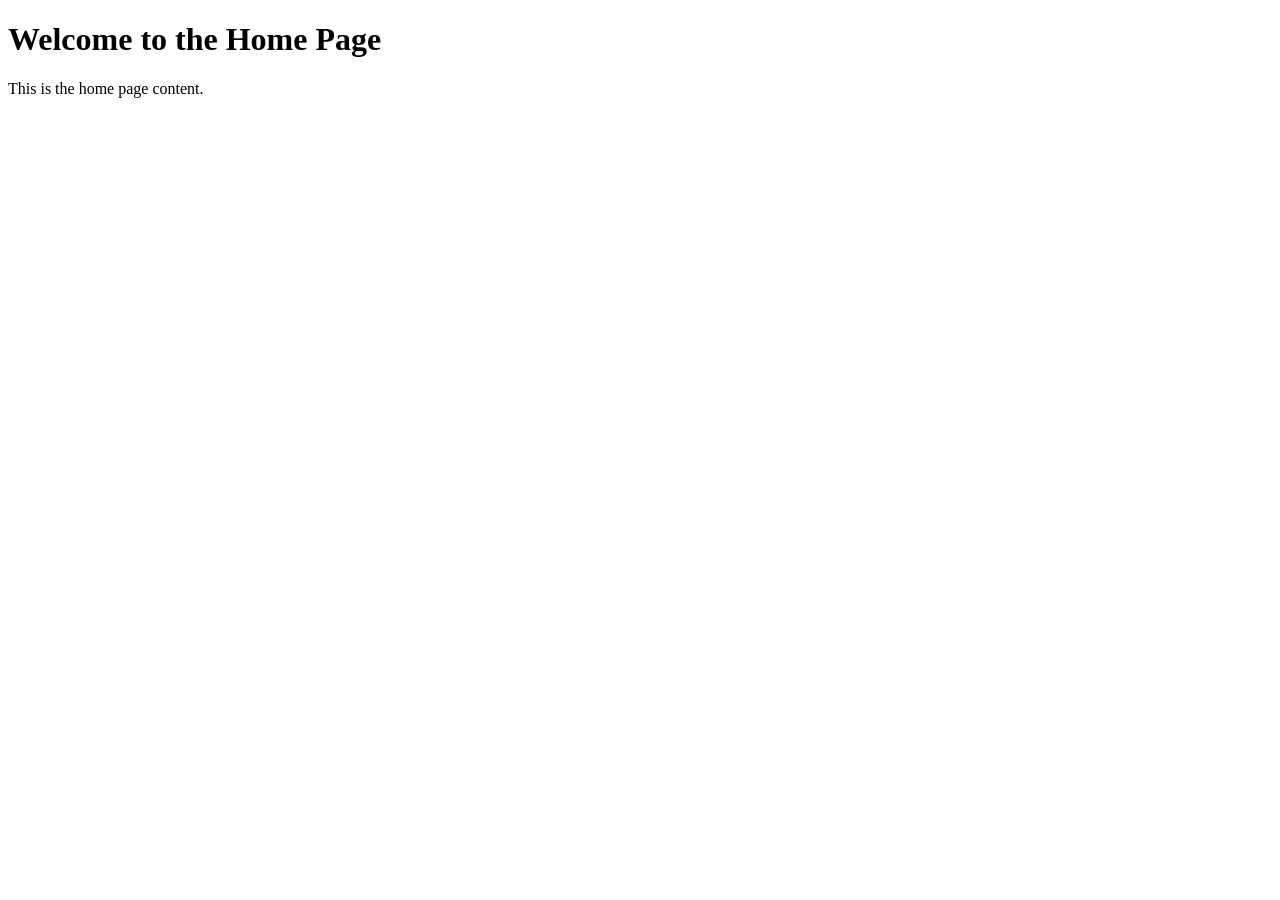
<file: app/application/templates/index.html>
<!DOCTYPE html>
<html lang="en">
<head>
    <meta charset="UTF-8">
    <meta name="viewport" content="width=device-width, initial-scale=1.0">
    <title>Home</title>
</head>
<body>
    <h1>Welcome to the Home Page</h1>
    <p>This is the home page content.</p>
</body>
</html>
</file>
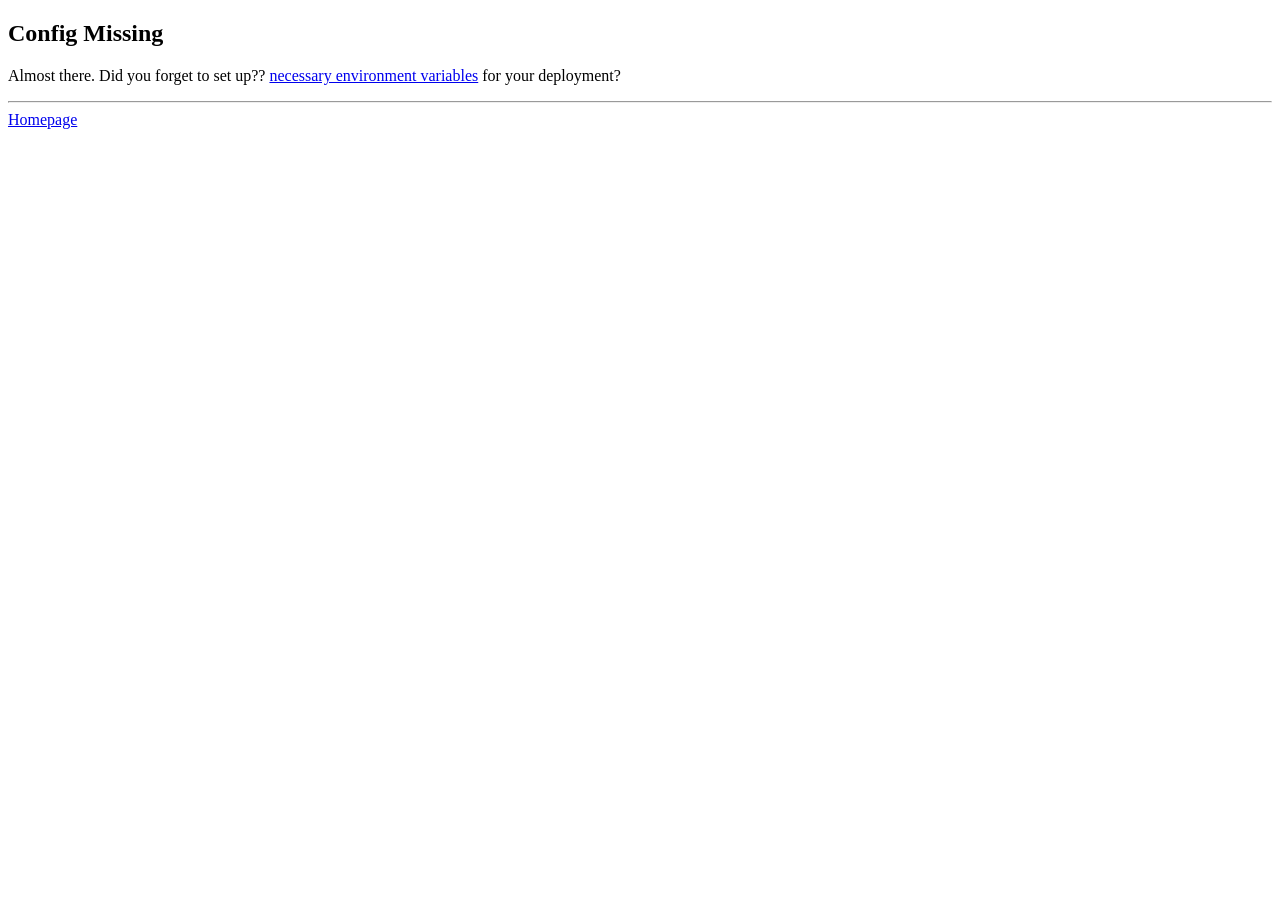
<file: app/user/templates/config_error.html>
<!DOCTYPE html>
<html lang="en">
<head>
    <meta charset="UTF-8">
    <title>Microsoft Identity Python Web App: Error</title>
</head>
<body>
    <h2>Config Missing</h2>
    <p>
        Almost there. Did you forget to set up??
<a target=_blank
href="https://learn.microsoft.com/azure/active-directory/develop/web-app-quickstart?pivots=devlang-python#step-5-configure-the-sample-app">
necessary environment variables</a> for your deployment?
    </p>
    <hr>
    <a href="{{ url_for('index') }}">Homepage</a>
</body>
</html>
</file>
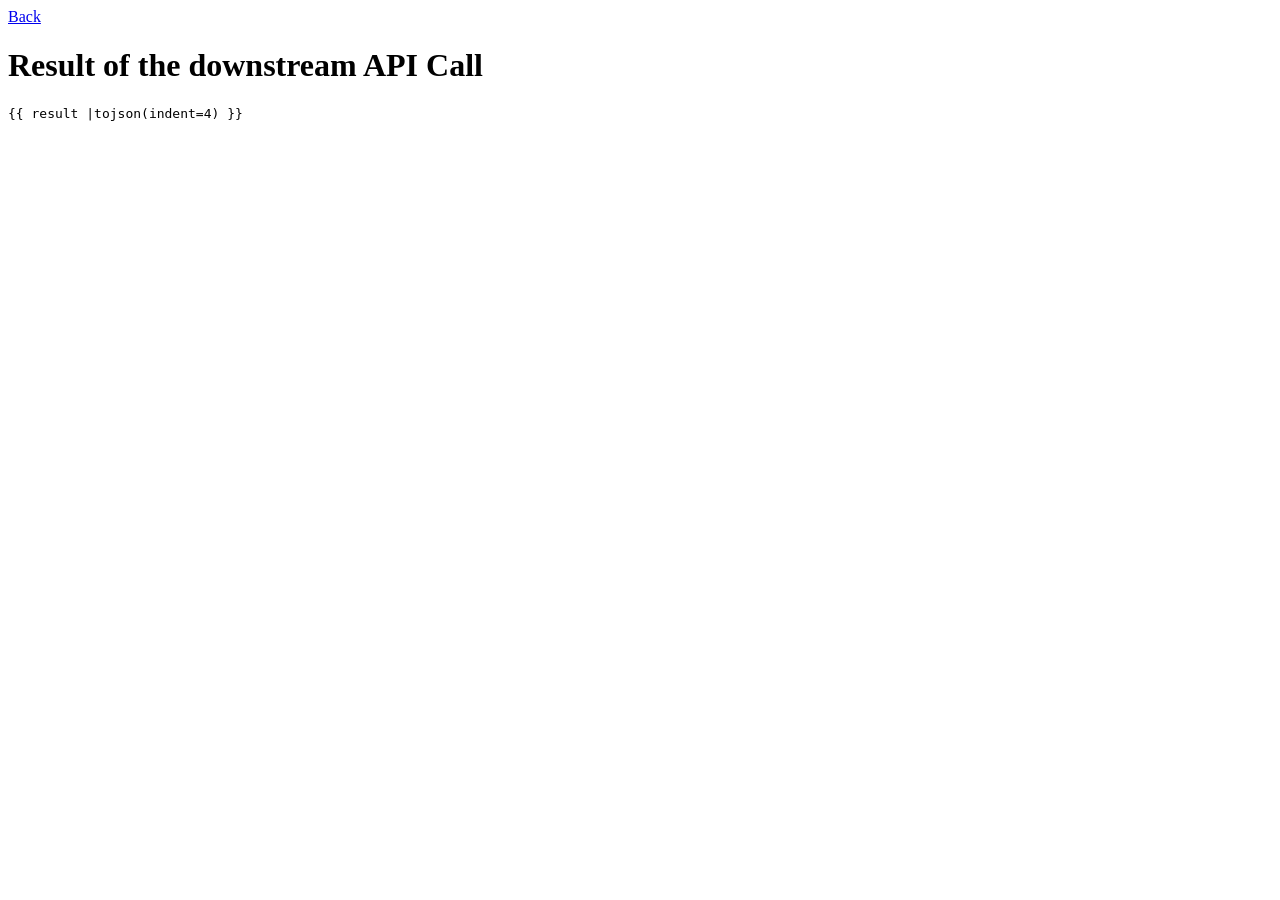
<file: app/user/templates/display.html>
<!DOCTYPE html>
<html lang="en">
<head>
    <meta charset="UTF-8">
    <title>Microsoft Identity Python Web App: API</title>
</head>
<body>
    <a href="javascript:window.history.go(-1)">Back</a> <!-- Displayed on top of a potentially large JSON response, so it will remain visible -->
    <h1>Result of the downstream API Call</h1>
    <pre>{{ result |tojson(indent=4) }}</pre> <!-- Just a generic json viewer -->
</body>
</html>
</file>
